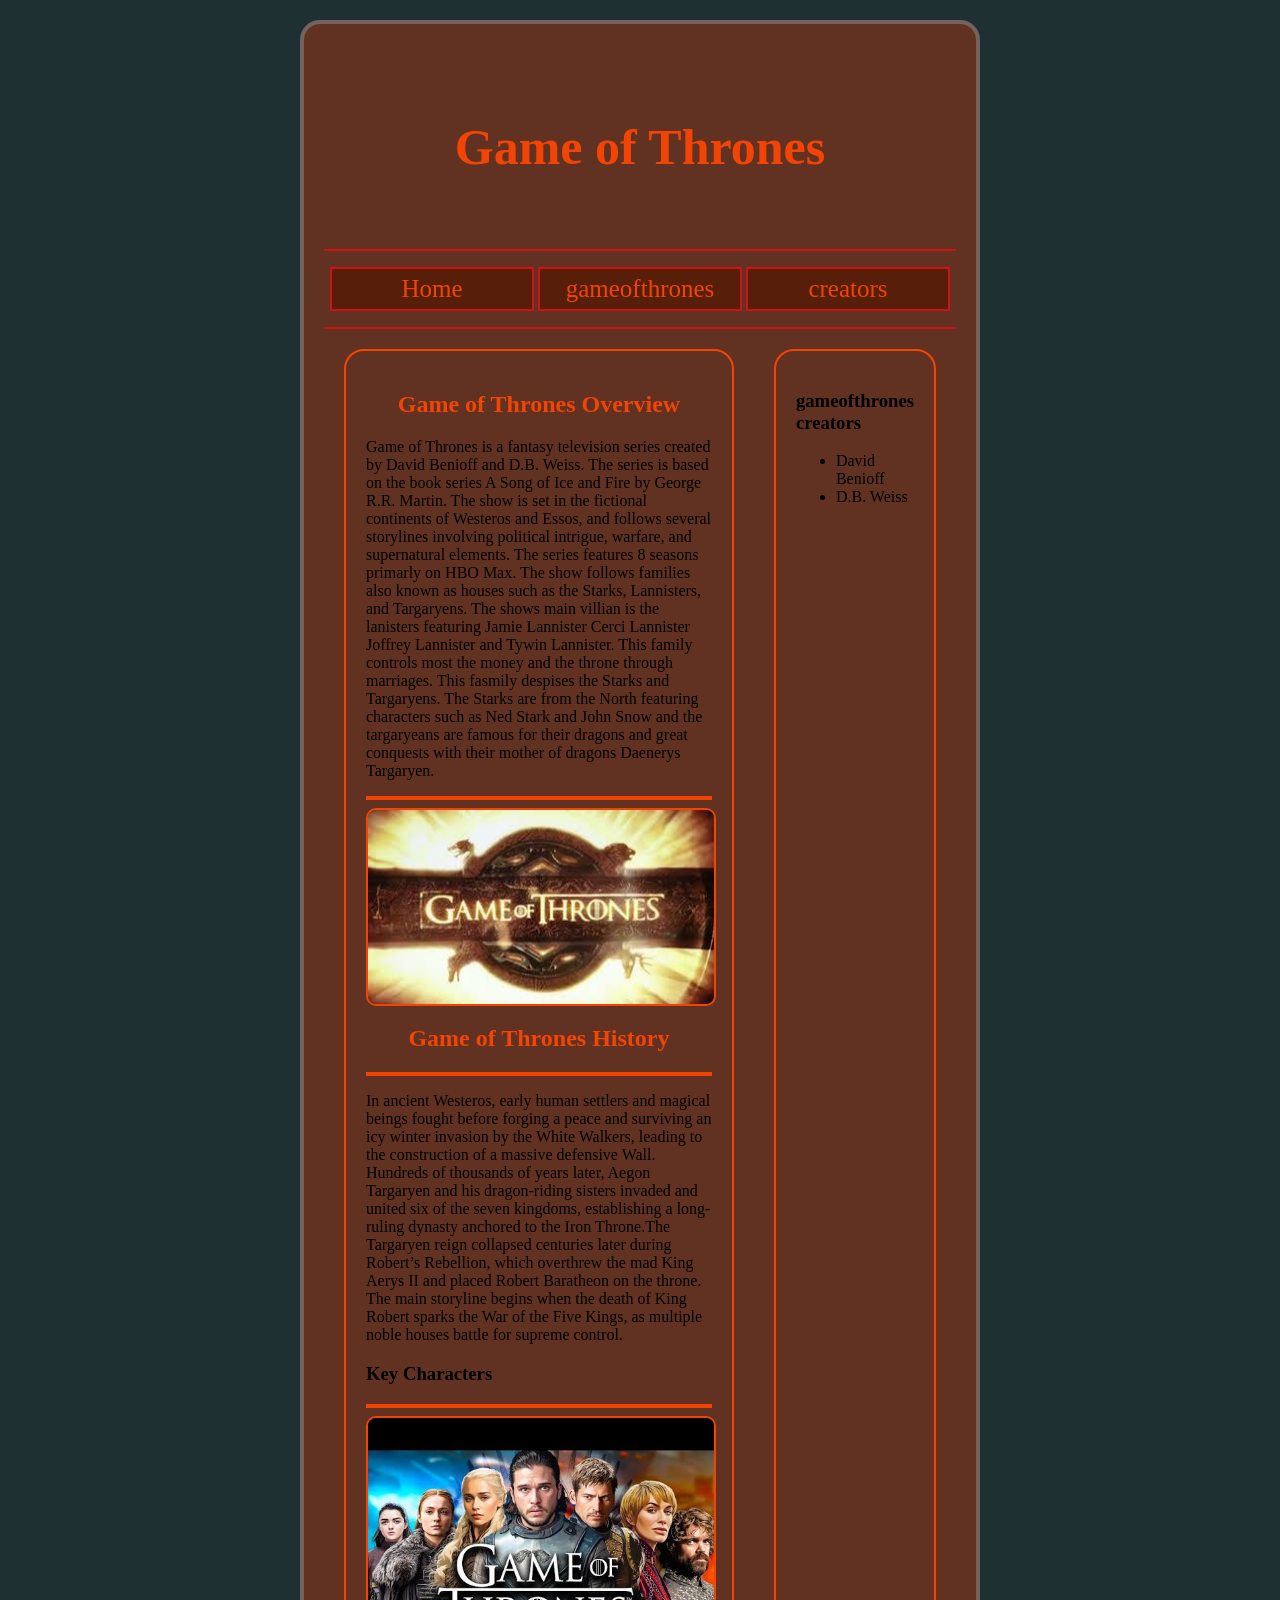
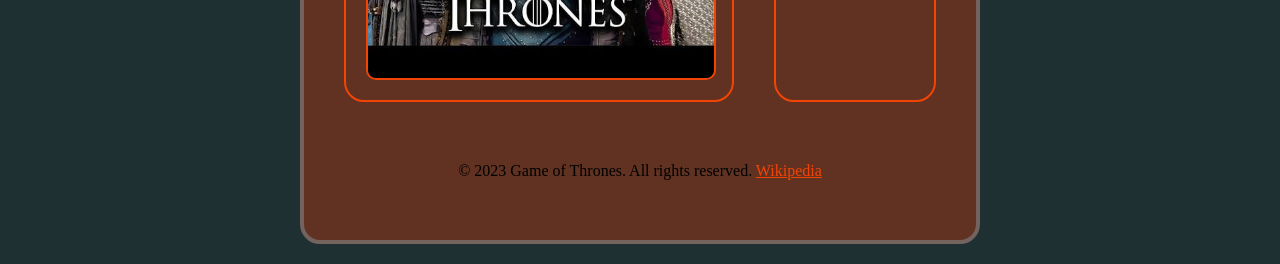
<file: adv_css/index.html>
<!DOCTYPE html>
<html lang="en">

<head>
    <meta charset="UTF-8">
    <meta name="viewport" content="width=device-width, initial-scale=1.0">
    <title>HTML5 and Intro to CSS</title>
    <link rel="stylesheet" href="css/styles.css">
</head>

<body>
    <div id="container">
        <header>
            <h1>Game of Thrones</h1>
        </header>
        <nav>
            <ul>
                <li><a href="index.html">Home</a></li>
                <li><a href="gameofthrones.html">gameofthrones</a></li>
                <li><a href="creators.html">creators</a></li>
            </ul>
        </nav>
        <main class="multi_col">
            <section>
                 <h2>Game of Thrones Overview</h2>
<p>Game of Thrones is a fantasy television series created by David Benioff and D.B. Weiss. The series is based on the book series A Song of Ice and Fire by George R.R. Martin. The show is set in the fictional continents of Westeros and Essos, and follows several storylines involving political intrigue, warfare, and supernatural elements. The series features 8 seasons primarly on HBO Max. The show follows families also known as houses such as the Starks, Lannisters, and Targaryens. The shows main villian is the lanisters featuring Jamie Lannister Cerci Lannister Joffrey Lannister and Tywin Lannister. This family controls most the money and the throne through marriages. This fasmily despises the Starks and Targaryens. The Starks are from the North featuring characters such as Ned Stark and John Snow and the targaryeans are famous for their dragons and great conquests with their mother of dragons Daenerys Targaryen.</p>
<hr>
            <img src="images/gameofthroneslogo.jpeg" alt="gameofthroneslogo">
            <h2>Game of Thrones History</h2>
            <hr>
            <p>In ancient Westeros, early human settlers and magical beings fought before forging a peace and surviving an icy winter invasion by the White Walkers, leading to the construction of a massive defensive Wall. Hundreds of thousands of years later, Aegon Targaryen and his dragon-riding sisters invaded and united six of the seven kingdoms, establishing a long-ruling dynasty anchored to the Iron Throne.The Targaryen reign collapsed centuries later during Robert’s Rebellion, which overthrew the mad King Aerys II and placed Robert Baratheon on the throne. The main storyline begins when the death of King Robert sparks the War of the Five Kings, as multiple noble houses battle for supreme control.</p>
            <h3>Key Characters</h3>
            <hr>
            <img src="images/gotcharacters.jpeg" alt="gotcharacters">
            </section>
            <aside>
                <h3>gameofthrones creators</h3>
                <ul>
                    <li>David Benioff</li>
                    <li>D.B. Weiss</li>
                </ul>
            </aside>
        </main>
        <footer>&copy; 2023 Game of Thrones. All rights reserved. <a href="https://en.wikipedia.org/wiki/Game_of_Thrones" target="_blank">Wikipedia</a>

        </footer>
    </div>
</body>
</html>
</file>
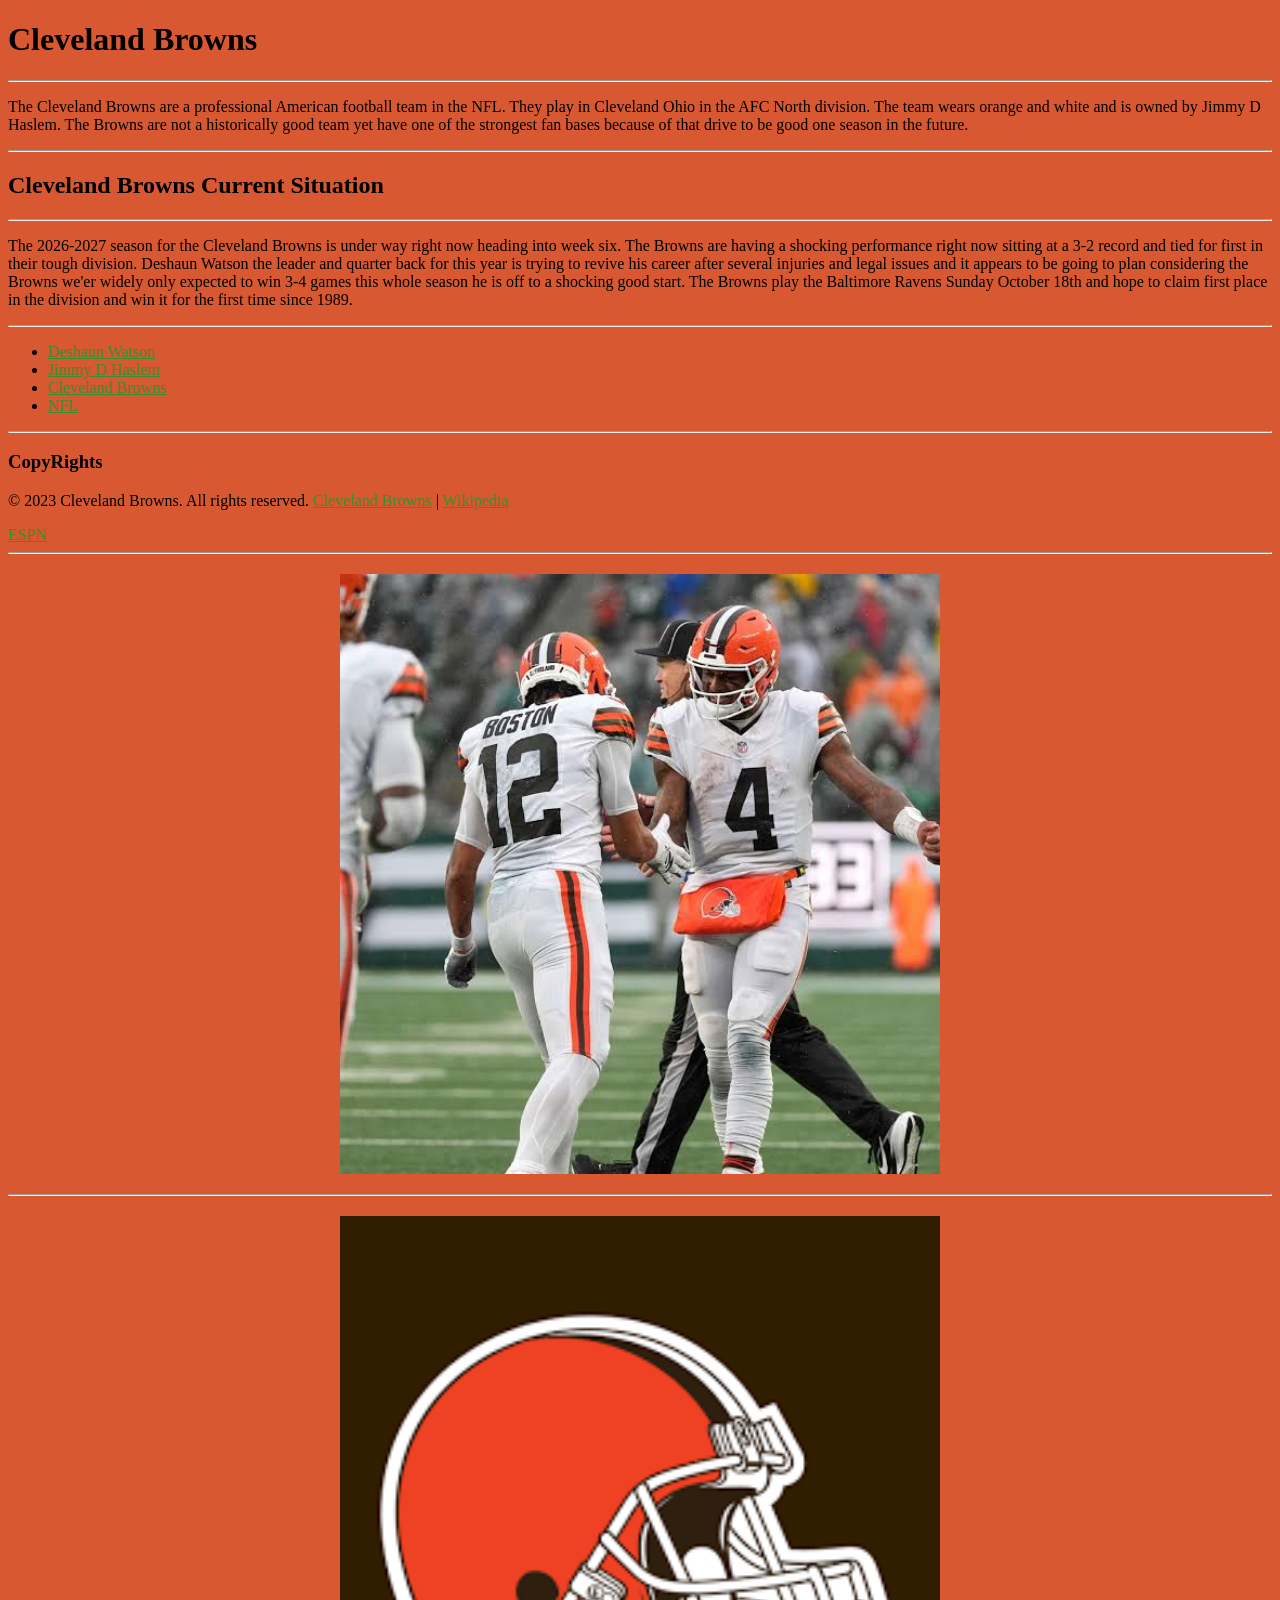
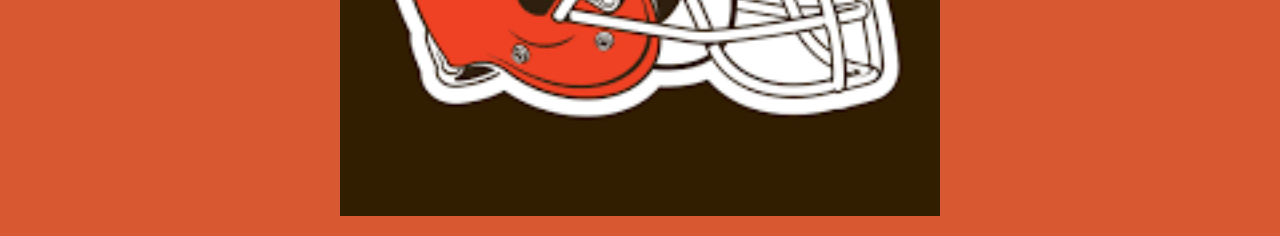
<file: intro_html/index.html>
<!DOCTYPE html>
<html>
 
<head>
     <meta charset="utf-8">
    <title>Intro to HTML</title>
    <style>
      body {
        background-color: #d75831;
      }

      a {
        color: rgb(54, 143, 46);
      }

      img { display: block;
         margin:20px auto;
         width:600px;
      }
    </style>
</head>

<body>
<h1>Cleveland Browns</h1>
<hr>
<p>The Cleveland Browns are a professional American football team in the NFL. They play in Cleveland Ohio in the AFC North division. The team wears orange and white and is owned by Jimmy D Haslem. The Browns are not a historically good team yet have one of the strongest fan bases because of that drive to be good one season in the future.    </p>
<hr>
<h2>Cleveland Browns Current Situation</h2>
<hr>
<p>The 2026-2027 season for the Cleveland Browns is under way right now heading into week six. The Browns are having a shocking performance right now sitting at a 3-2 record and tied for first in their tough division. Deshaun Watson the leader and quarter back for this year is trying to revive his career after several injuries and legal issues and it appears to be going to plan considering the Browns we'er widely only expected to win 3-4 games this whole season he is off to a shocking good start. The Browns play the Baltimore Ravens Sunday October 18th and hope to claim first place in the division and win it for the first time since 1989.</p>
<hr>

<ul>

   <li><a href="https://www.espn.com/nfl/player/_/id/3122840/deshaun-watson" target="_blank">Deshaun Watson</a></li>
   <li><a href="https://www.clevelandbrowns.com/team/front-office-roster/dee-haslam#expand" target="_blank">Jimmy D Haslem</a></li>
   <li><a href="https://www.clevelandbrowns.com" target="_blank">Cleveland Browns</a></li>
   <li><a href="https://www.nfl.com/teams/cleveland-browns/" target="_blank">NFL</a></li>
</ul>
<hr>
<h3>CopyRights</h3>
<p>© 2023 Cleveland Browns. All rights reserved. <a href="https://www.clevelandbrowns.com" target="_blank">Cleveland Browns</a> | <a href="https://en.wikipedia.org/wiki/Cleveland_Browns" target="_blank">Wikipedia</a></p> <a href="https://www.espn.com/nfl/team/_/name/cle/cleveland-browns" target="_blank">ESPN</a>
<hr>
<img src="brownswatson.jpeg" alt="Deshaun watson">
<hr>
<img src="helmetbrowns.png" alt="Cleveland helmet Logo">
</body>


</html>
</file>
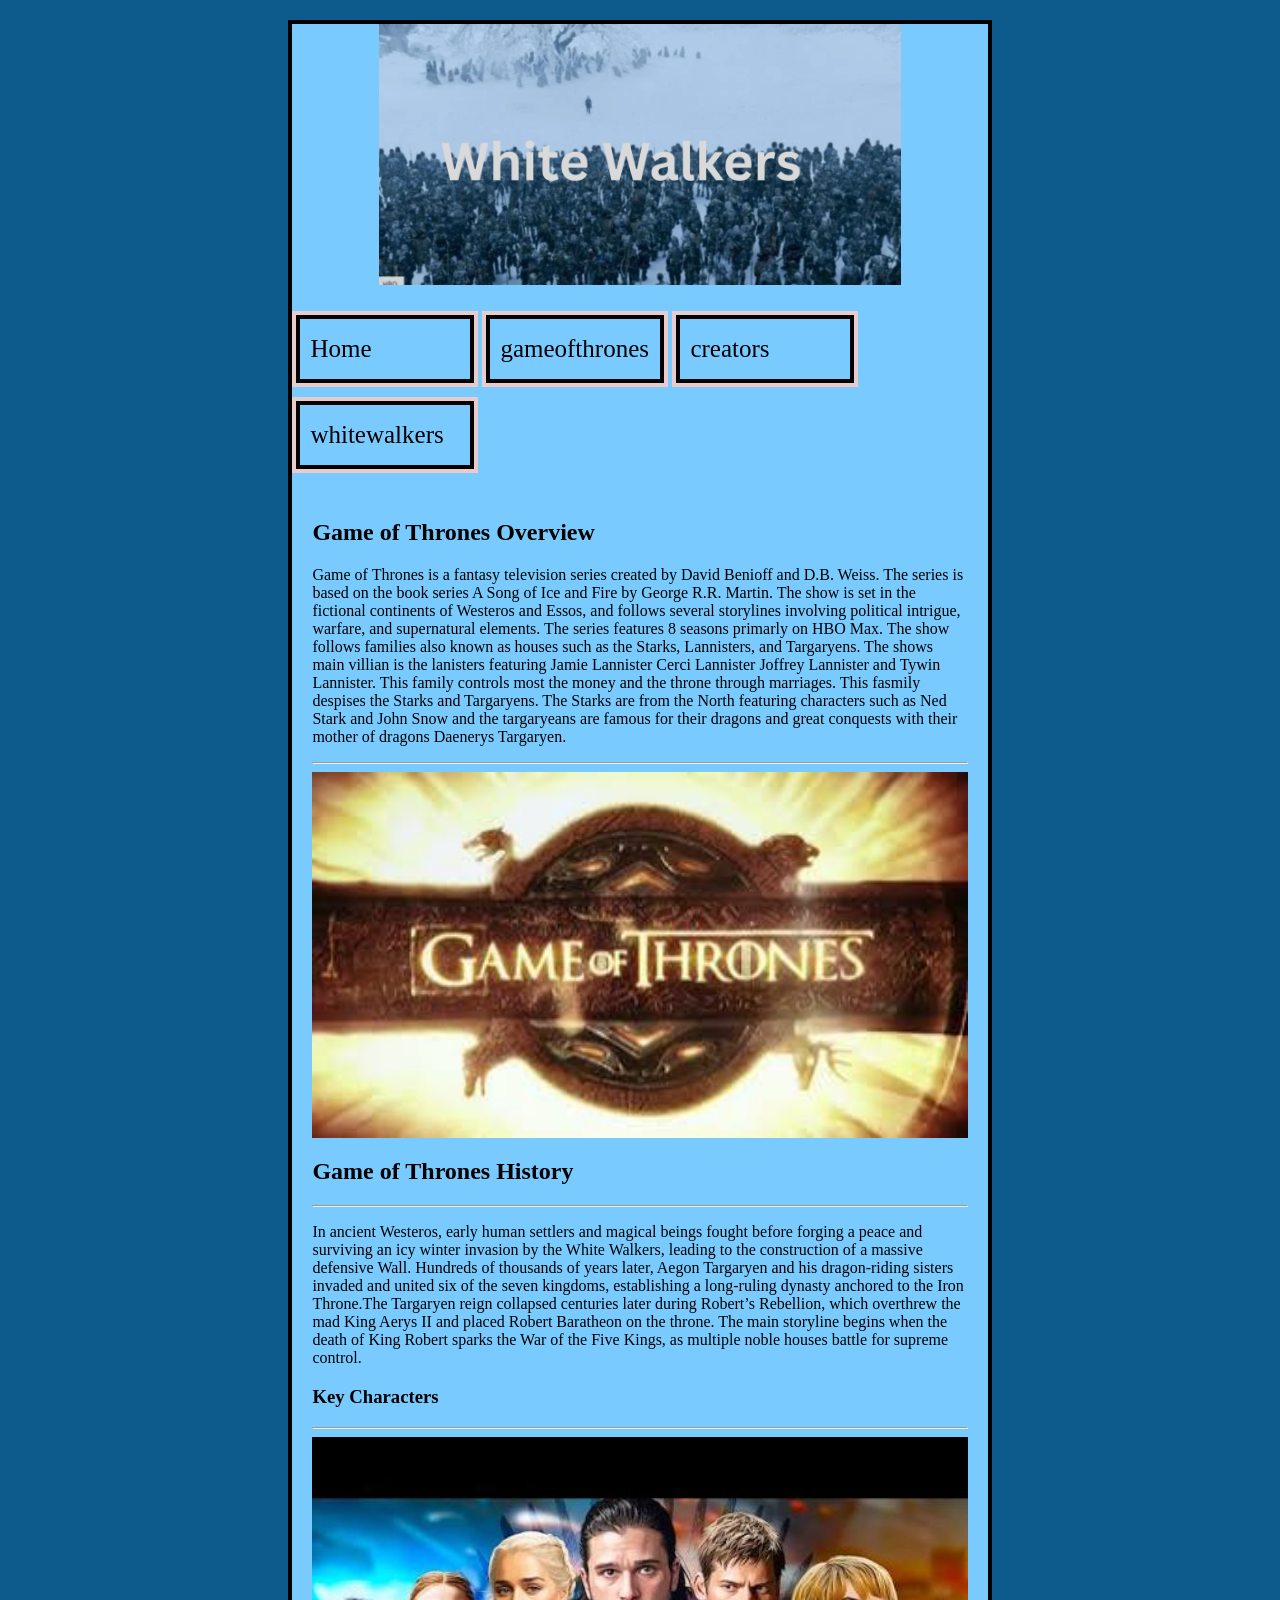
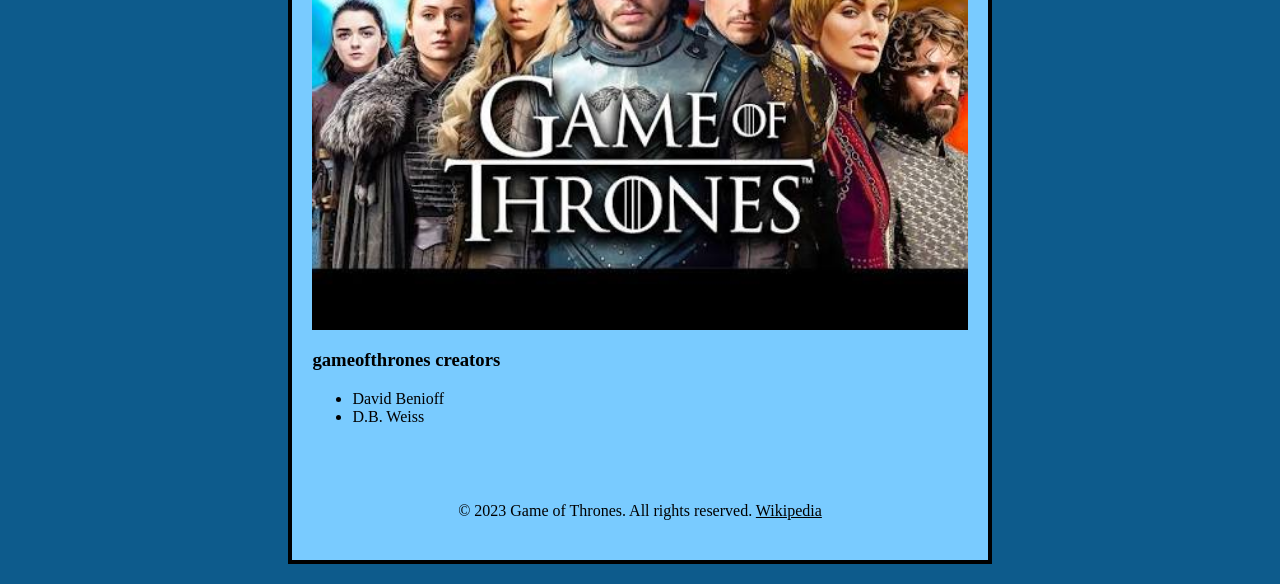
<file: responsive/index.html>
<!DOCTYPE html>
<html lang="en">

<head>
    <meta charset="UTF-8">
    <meta name="viewport" content="width=device-width, initial-scale=1.0">
    <title>HTML5 and Intro to CSS</title>
    <link rel="stylesheet" href="css/styles.css">
</head>

<body>
    <div id="container">
        <header>
             <img src="images/Your paragraph text.jpg" alt="Your paragraph text">
        </header>
        <nav>
            <ul>
                <li><a href="index.html">Home</a></li>
                <li><a href="gameofthrones.html">gameofthrones</a></li>
                <li><a href="creators.html">creators</a></li>
                <li><a href="whitewalkers.html">whitewalkers</a></li>
            </ul>
        </nav>
        <main class="multi_col">
            <section>
                 <h2>Game of Thrones Overview</h2>
<p>Game of Thrones is a fantasy television series created by David Benioff and D.B. Weiss. The series is based on the book series A Song of Ice and Fire by George R.R. Martin. The show is set in the fictional continents of Westeros and Essos, and follows several storylines involving political intrigue, warfare, and supernatural elements. The series features 8 seasons primarly on HBO Max. The show follows families also known as houses such as the Starks, Lannisters, and Targaryens. The shows main villian is the lanisters featuring Jamie Lannister Cerci Lannister Joffrey Lannister and Tywin Lannister. This family controls most the money and the throne through marriages. This fasmily despises the Starks and Targaryens. The Starks are from the North featuring characters such as Ned Stark and John Snow and the targaryeans are famous for their dragons and great conquests with their mother of dragons Daenerys Targaryen.</p>
<hr>
            <img src="images/gameofthroneslogo.jpeg" alt="gameofthroneslogo">
            <h2>Game of Thrones History</h2>
            <hr>
            <p>In ancient Westeros, early human settlers and magical beings fought before forging a peace and surviving an icy winter invasion by the White Walkers, leading to the construction of a massive defensive Wall. Hundreds of thousands of years later, Aegon Targaryen and his dragon-riding sisters invaded and united six of the seven kingdoms, establishing a long-ruling dynasty anchored to the Iron Throne.The Targaryen reign collapsed centuries later during Robert’s Rebellion, which overthrew the mad King Aerys II and placed Robert Baratheon on the throne. The main storyline begins when the death of King Robert sparks the War of the Five Kings, as multiple noble houses battle for supreme control.</p>
            <h3>Key Characters</h3>
            <hr>
            <img src="images/gotcharacters.jpeg" alt="gotcharacters">
            </section>
            <aside>
                <h3>gameofthrones creators</h3>
                <ul>
                    <li>David Benioff</li>
                    <li>D.B. Weiss</li>
                </ul>
            </aside>
        </main>
        <footer>&copy; 2023 Game of Thrones. All rights reserved. <a href="https://en.wikipedia.org/wiki/Game_of_Thrones" target="_blank">Wikipedia</a>

        </footer>
    </div>
</body>
</html>
</file>
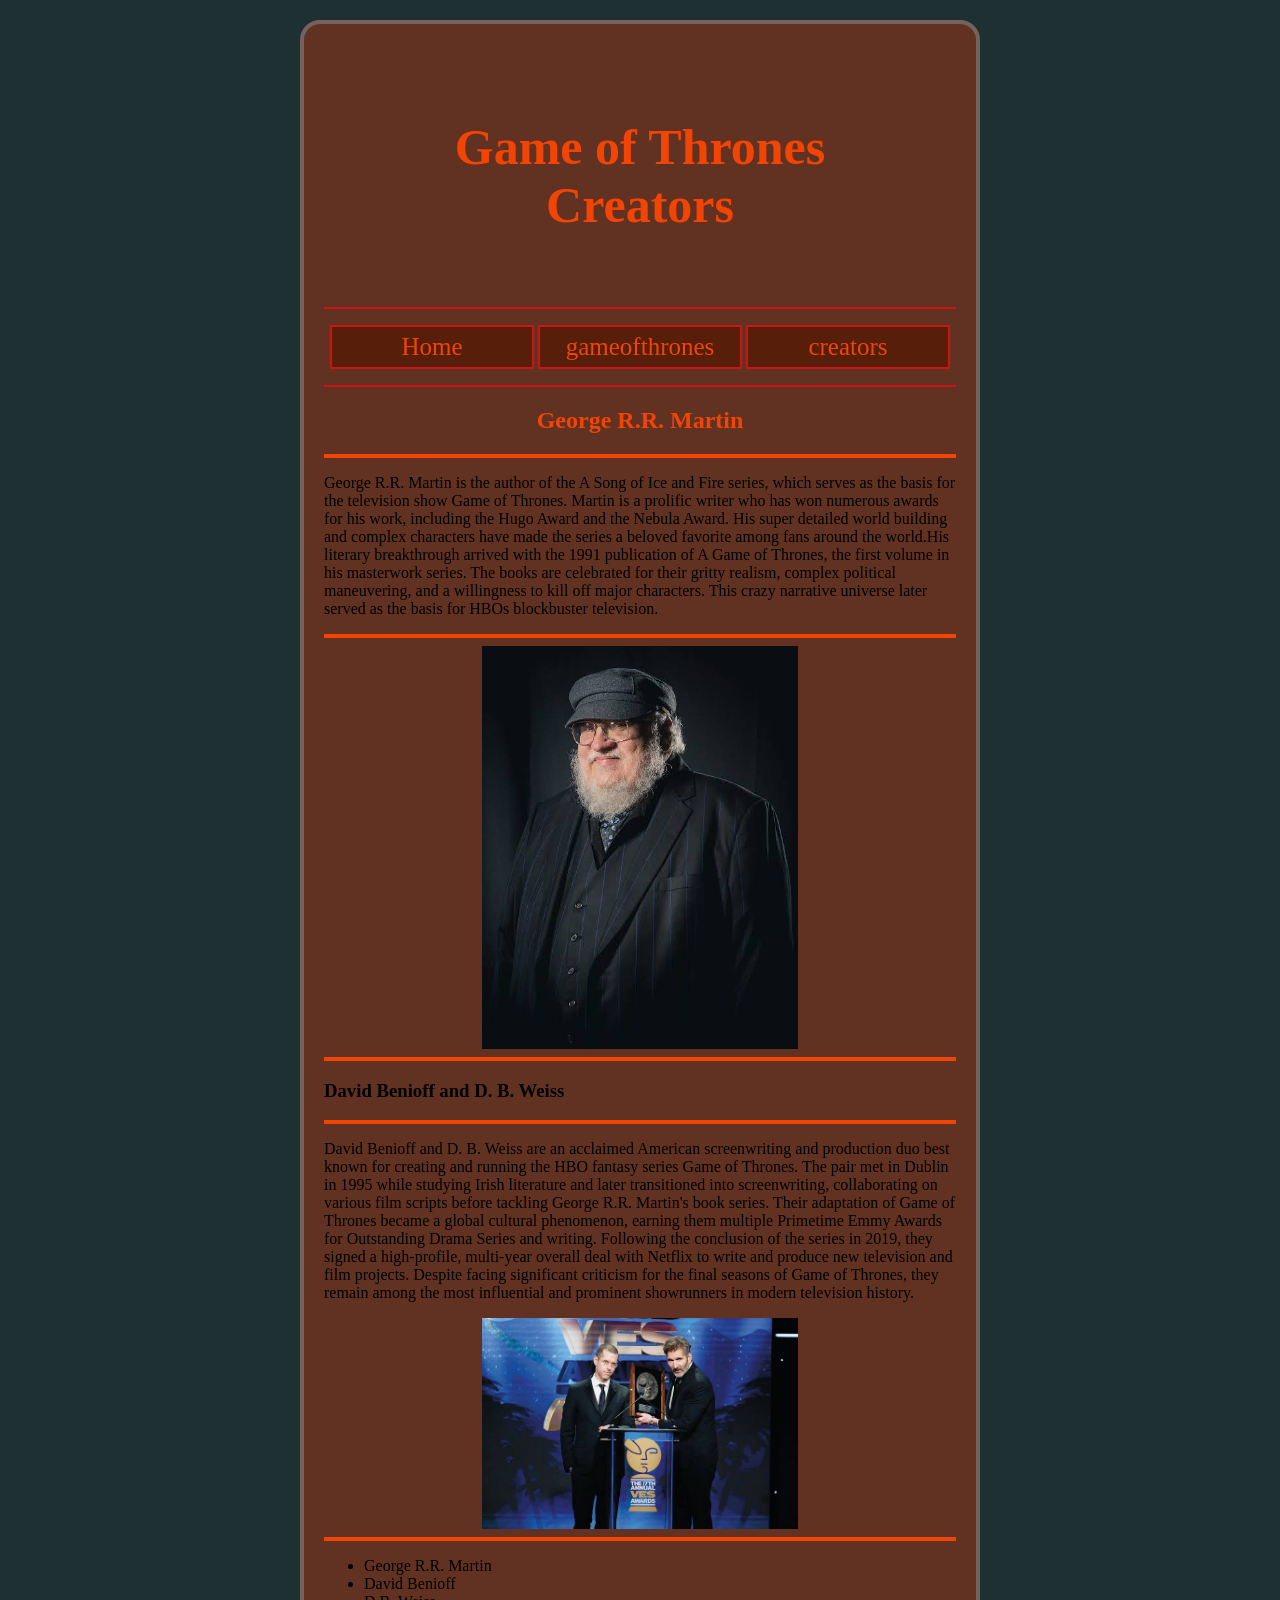
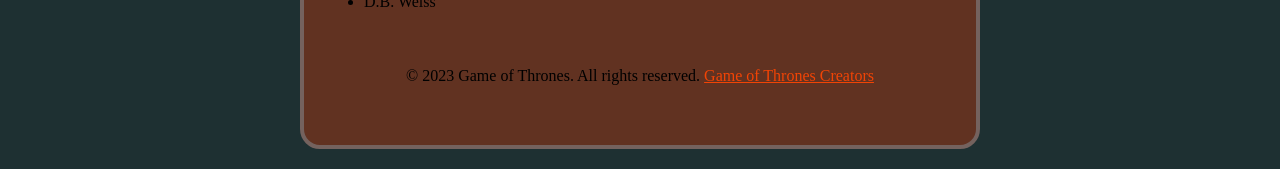
<file: adv_css/creators.html>
<!DOCTYPE html>
<html lang="en">

<head>
    <meta charset="UTF-8">
    <meta name="viewport" content="width=device-width, initial-scale=1.0">
    <title>HTML5 and Intro to CSS</title>
    <link rel="stylesheet" href="css/styles.css">
</head>

<body>
    <div id="container">
        <header>
            <h1>Game of Thrones Creators</h1>
        </header>
        <nav>
            <ul>
                <li><a href="index.html">Home</a></li>
                <li><a href="gameofthrones.html">gameofthrones</a></li>
                <li><a href="creators.html">creators</a></li>
            </ul>
        </nav>
        <main>
            <h2> George R.R. Martin</h2>
            <hr>
            <p>George R.R. Martin is the author of the A Song of Ice and Fire series, which serves as the basis for the television show Game of Thrones. Martin is a prolific writer who has won numerous awards for his work, including the Hugo Award and the Nebula Award. His super detailed world building and complex characters have made the series a beloved favorite among fans around the world.His literary breakthrough arrived with the 1991 publication of A Game of Thrones, the first volume in his masterwork series. The books are celebrated for their gritty realism, complex political maneuvering, and a willingness to kill off major characters. This crazy narrative universe later served as the basis for HBOs blockbuster television.</p>
            <hr>
            <img src="images/georgerr.jpeg" alt="georgerr">
                <hr>
                        <h3>David Benioff and D. B. Weiss</h3>
                        <hr>
                        <p>David Benioff and D. B. Weiss are an acclaimed American screenwriting and production duo best known for creating and running the HBO fantasy series Game of Thrones. The pair met in Dublin in 1995 while studying Irish literature and later transitioned into screenwriting, collaborating on various film scripts before tackling George R.R. Martin's book series. Their adaptation of Game of Thrones became a global cultural phenomenon, earning them multiple Primetime Emmy Awards for Outstanding Drama Series and writing. Following the conclusion of the series in 2019, they signed a high-profile, multi-year overall deal with Netflix to write and produce new television and film projects. Despite facing significant criticism for the final seasons of Game of Thrones, they remain among the most influential and prominent showrunners in modern television history.</p>
                        <img src="images/benioffandweiss.jpeg" alt="benioffandweiss">
                        <hr>
<ul>
                <li>George R.R. Martin</li>
                <li>David Benioff</li>
                <li>D.B. Weiss</li>
                </ul>


                    </main> 
        <footer>&copy; 2023 Game of Thrones. All rights reserved. <a href="https://www.biography.com/authors-writers/george-rr-martin" target="_blank">Game of Thrones Creators</a></footer>
    </div>

</body>
</html>
</file>
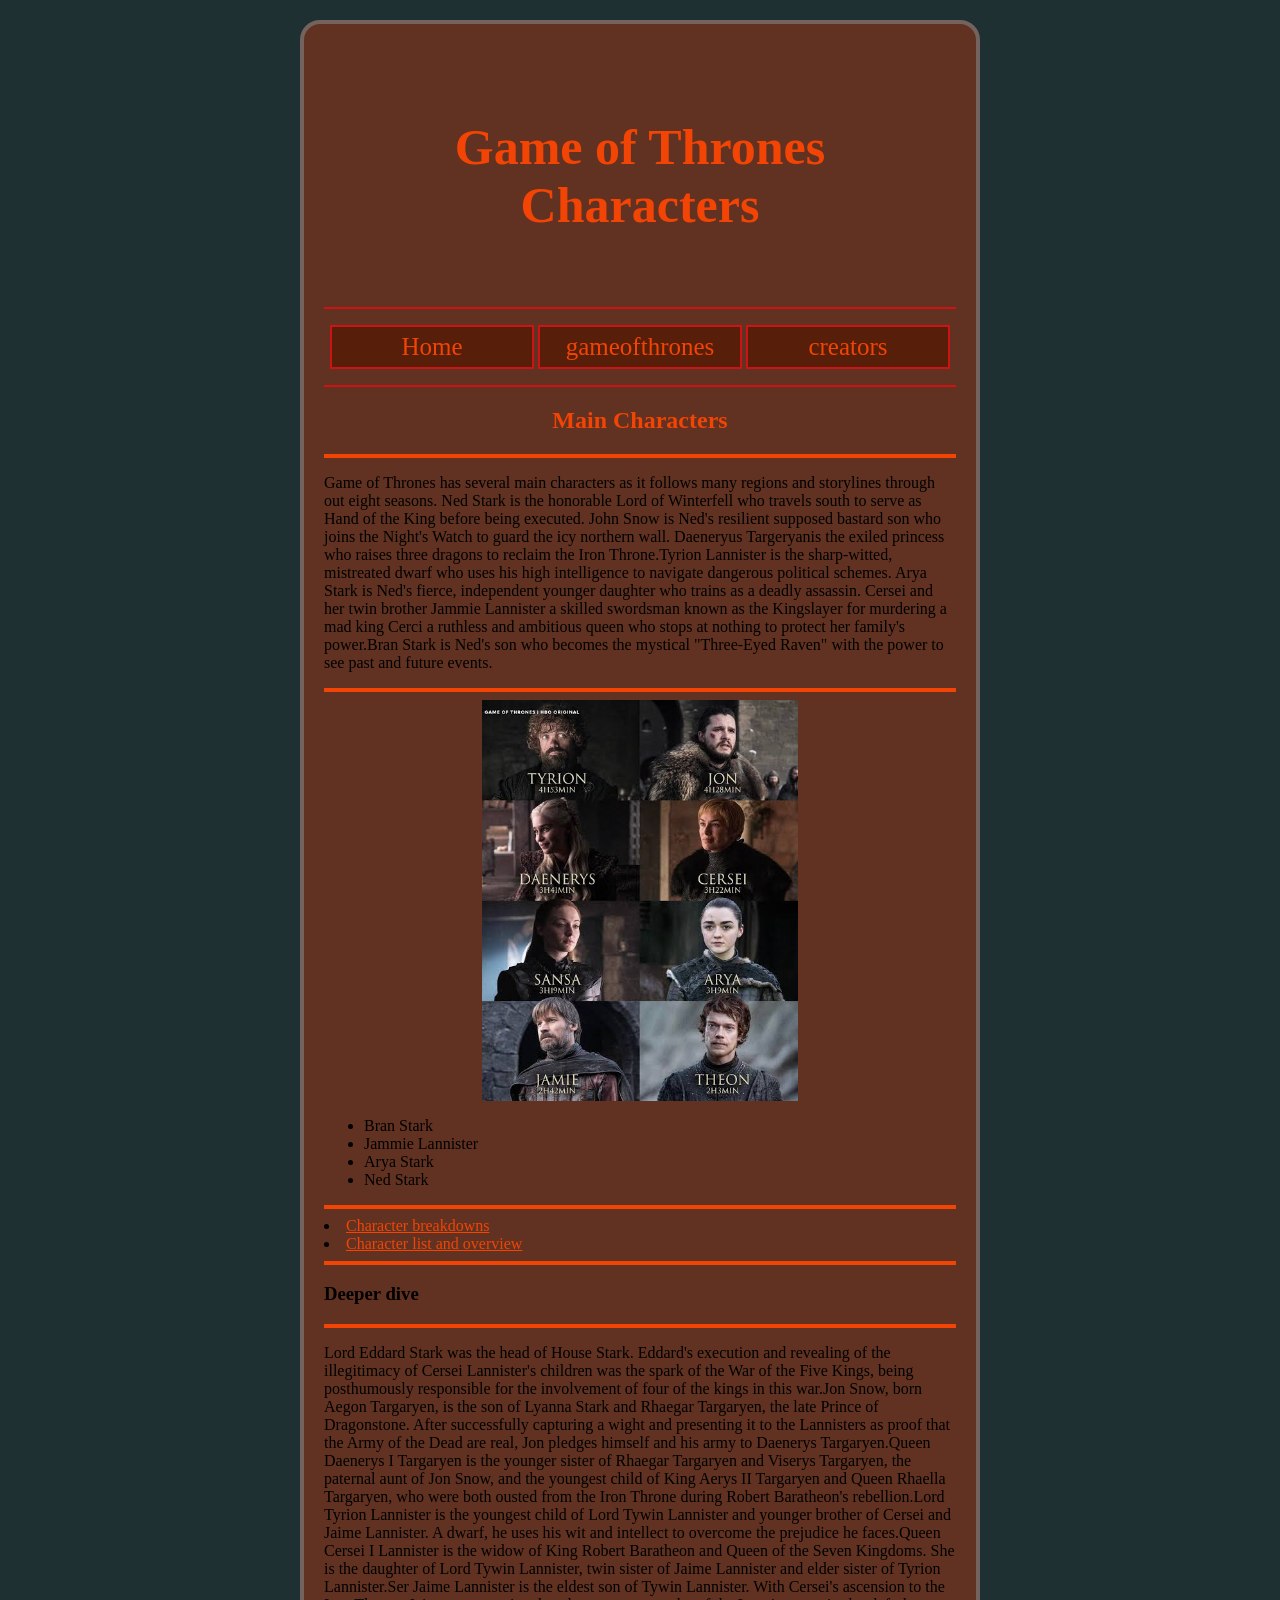
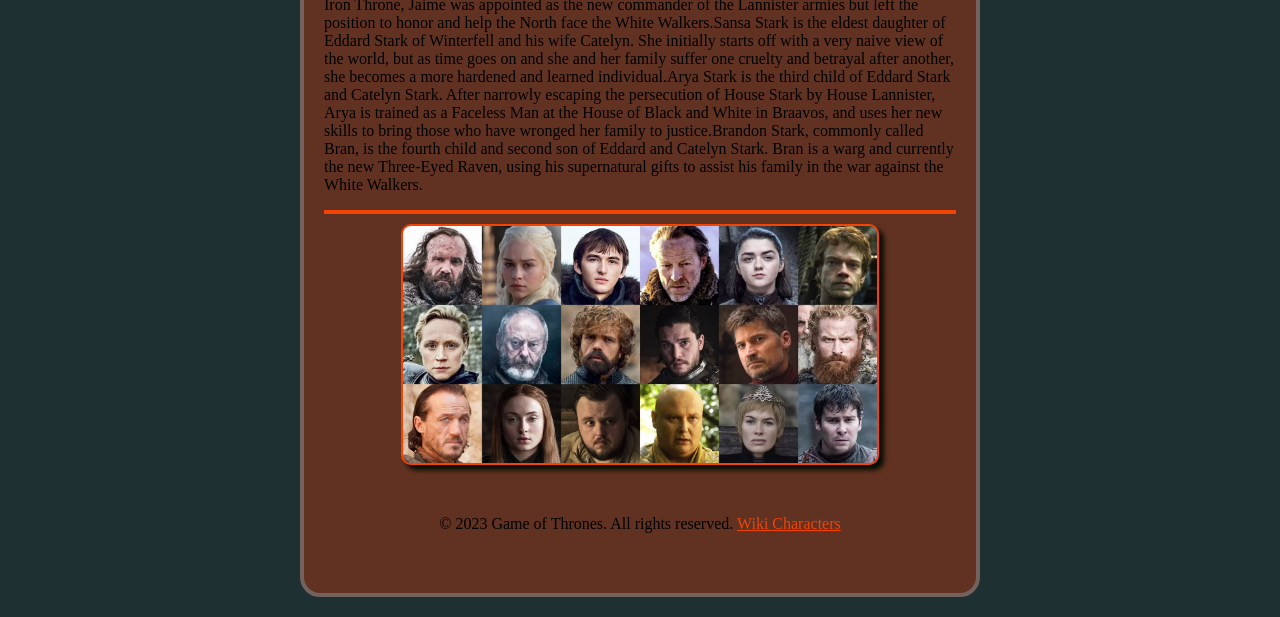
<file: adv_css/gameofthrones.html>
<!DOCTYPE html>
<html lang="en">

<head>
    <meta charset="UTF-8">
    <meta name="viewport" content="width=device-width, initial-scale=1.0">
    <title>HTML5 and Intro to CSS</title>
    <link rel="stylesheet" href="css/styles.css">
</head>

<body>
    <div id="container">
        <header>
            <h1>Game of Thrones Characters</h1>
        </header>
        <nav>
            <ul>
                <li><a href="index.html">Home</a></li>
                <li><a href="gameofthrones.html">gameofthrones</a></li>
                <li><a href="creators.html">creators</a></li>
            </ul>
        </nav>
        <main>
            <h2>Main Characters</h2>
            <hr>
            <p>Game of Thrones has several main characters as it follows many regions and storylines through out eight seasons. Ned Stark is the honorable Lord of Winterfell who travels south to serve as Hand of the King before being executed. John Snow is Ned's resilient supposed bastard son who joins the Night's Watch to guard the icy northern wall. Daeneryus Targeryanis the exiled princess who raises three dragons to reclaim the Iron Throne.Tyrion Lannister  is the sharp-witted, mistreated dwarf who uses his high intelligence to navigate dangerous political schemes. Arya Stark  is Ned's fierce, independent younger daughter who trains as a deadly assassin. Cersei and her twin brother Jammie Lannister a skilled swordsman known as the Kingslayer for murdering a mad king Cerci a ruthless and ambitious queen who stops at nothing to protect her family's power.Bran Stark is Ned's son who becomes the mystical "Three-Eyed Raven" with the power to see past and future events. </p>
            <hr>
            <img src="images/charactersofgot.jpeg" alt="charactersofgot">
            <ul>
                <li>Bran Stark</li>
                <li>Jammie Lannister</li>
                <li>Arya Stark</li>
                <li>Ned Stark</li>
                </ul>
                <hr>
                <li><a href="https://www.ign.com/wikis/game-of-thrones/Characters" target="_blank"> Character breakdowns</a>
                    <li><a href="https://www.tvmaze.com/shows/82/game-of-thrones/characters" taret="_blank">Character list and overview</a>
                        <hr>
                        <h3>Deeper dive</h3>
                        <hr>
                        <p>Lord Eddard Stark was the head of House Stark. Eddard's execution and revealing of the illegitimacy of Cersei Lannister's children was the spark of the War of the Five Kings, being posthumously responsible for the involvement of four of the kings in this war.Jon Snow, born Aegon Targaryen, is the son of Lyanna Stark and Rhaegar Targaryen, the late Prince of Dragonstone. After successfully capturing a wight and presenting it to the Lannisters as proof that the Army of the Dead are real, Jon pledges himself and his army to Daenerys Targaryen.Queen Daenerys I Targaryen is the younger sister of Rhaegar Targaryen and Viserys Targaryen, the paternal aunt of Jon Snow, and the youngest child of King Aerys II Targaryen and Queen Rhaella Targaryen, who were both ousted from the Iron Throne during Robert Baratheon's rebellion.Lord Tyrion Lannister is the youngest child of Lord Tywin Lannister and younger brother of Cersei and Jaime Lannister. A dwarf, he uses his wit and intellect to overcome the prejudice he faces.Queen Cersei I Lannister is the widow of King Robert Baratheon and Queen of the Seven Kingdoms. She is the daughter of Lord Tywin Lannister, twin sister of Jaime Lannister and elder sister of Tyrion Lannister.Ser Jaime Lannister is the eldest son of Tywin Lannister. With Cersei's ascension to the Iron Throne, Jaime was appointed as the new commander of the Lannister armies but left the position to honor and help the North face the White Walkers.Sansa Stark is the eldest daughter of Eddard Stark of Winterfell and his wife Catelyn. She initially starts off with a very naive view of the world, but as time goes on and she and her family suffer one cruelty and betrayal after another, she becomes a more hardened and learned individual.Arya Stark is the third child of Eddard Stark and Catelyn Stark. After narrowly escaping the persecution of House Stark by House Lannister, Arya is trained as a Faceless Man at the House of Black and White in Braavos, and uses her new skills to bring those who have wronged her family to justice.Brandon Stark, commonly called Bran, is the fourth child and second son of Eddard and Catelyn Stark. Bran is a warg and currently the new Three-Eyed Raven, using his supernatural gifts to assist his family in the war against the White Walkers.</p>
                        <hr>
                        <img class="img_style" src="images/gotcharacterlist.avif"
                               
                    </main> 
        <footer>&copy; 2023 Game of Thrones. All rights reserved. <a href="https://en.wikipedia.org/wiki/List_of_Game_of_Thrones_characters#Main_characters" target="_blank">Wiki Characters</a></footer>
    </div>

</body>
</html>
</file>
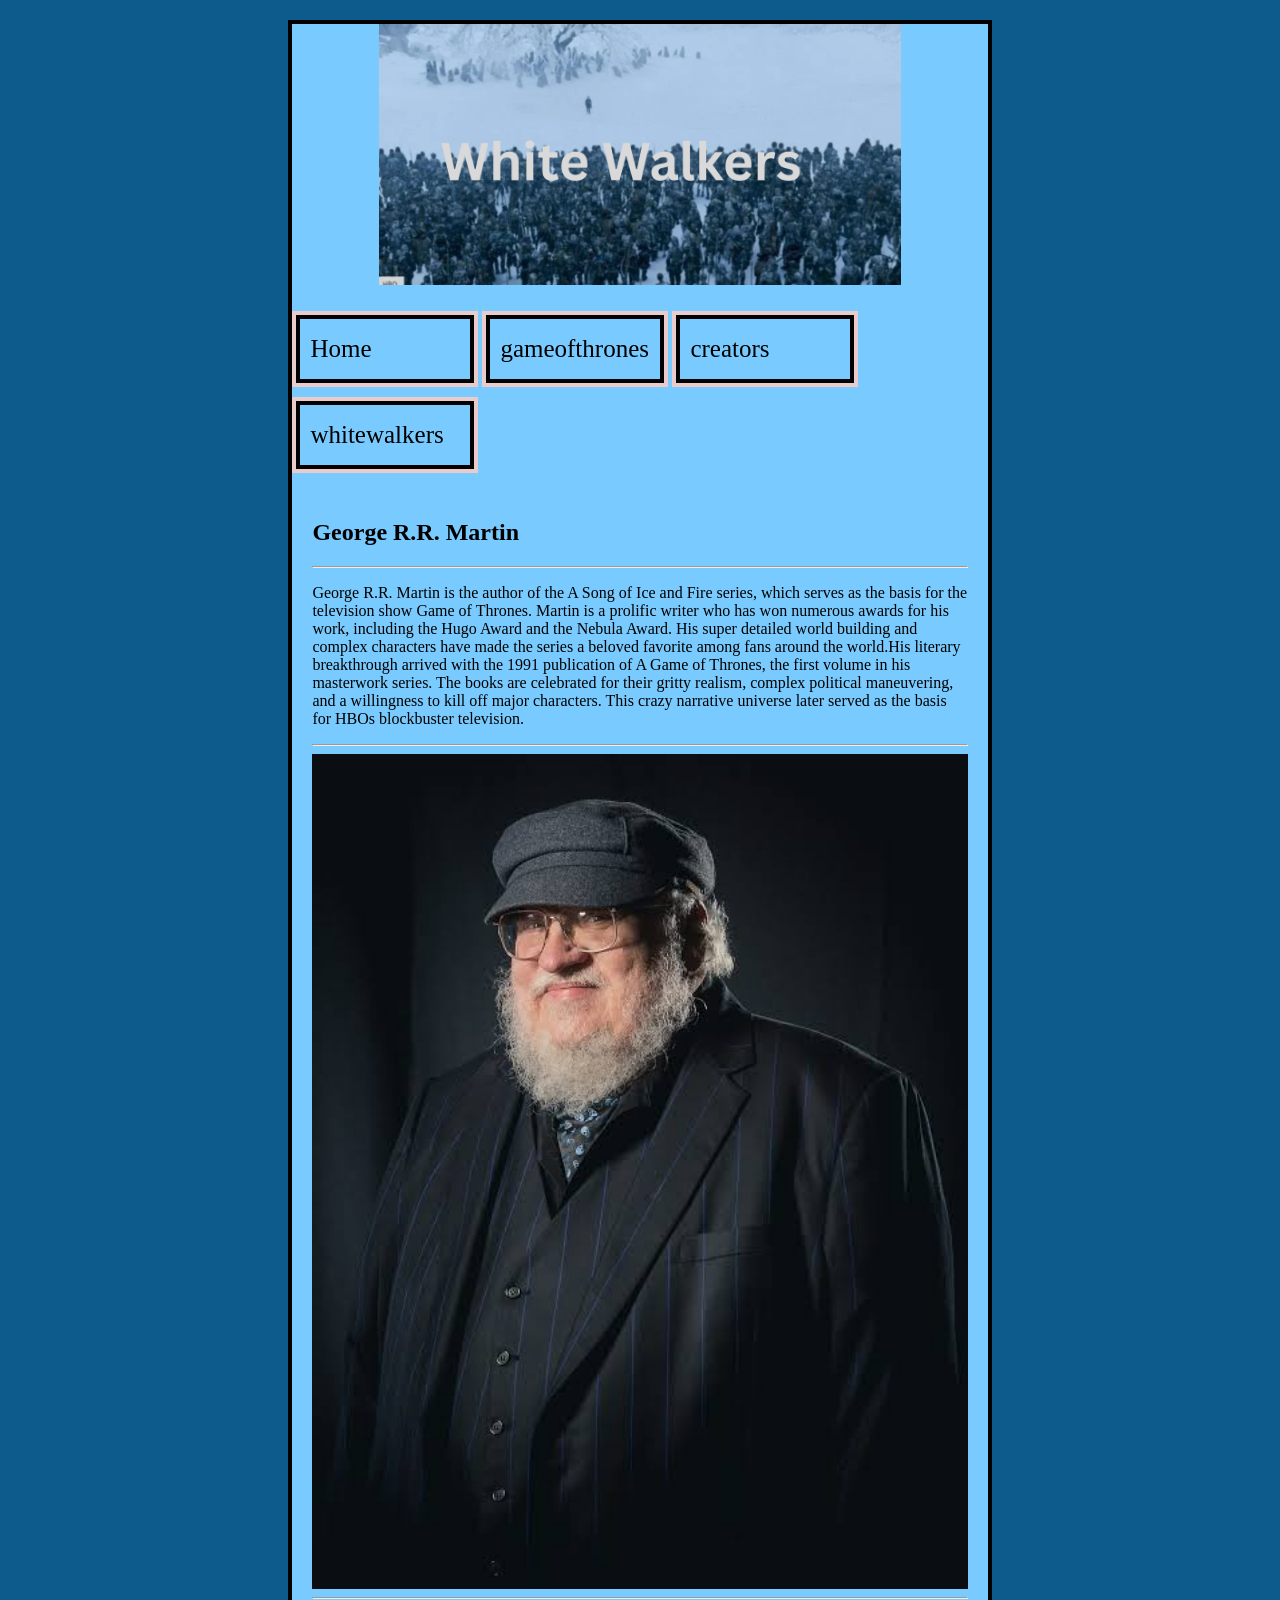
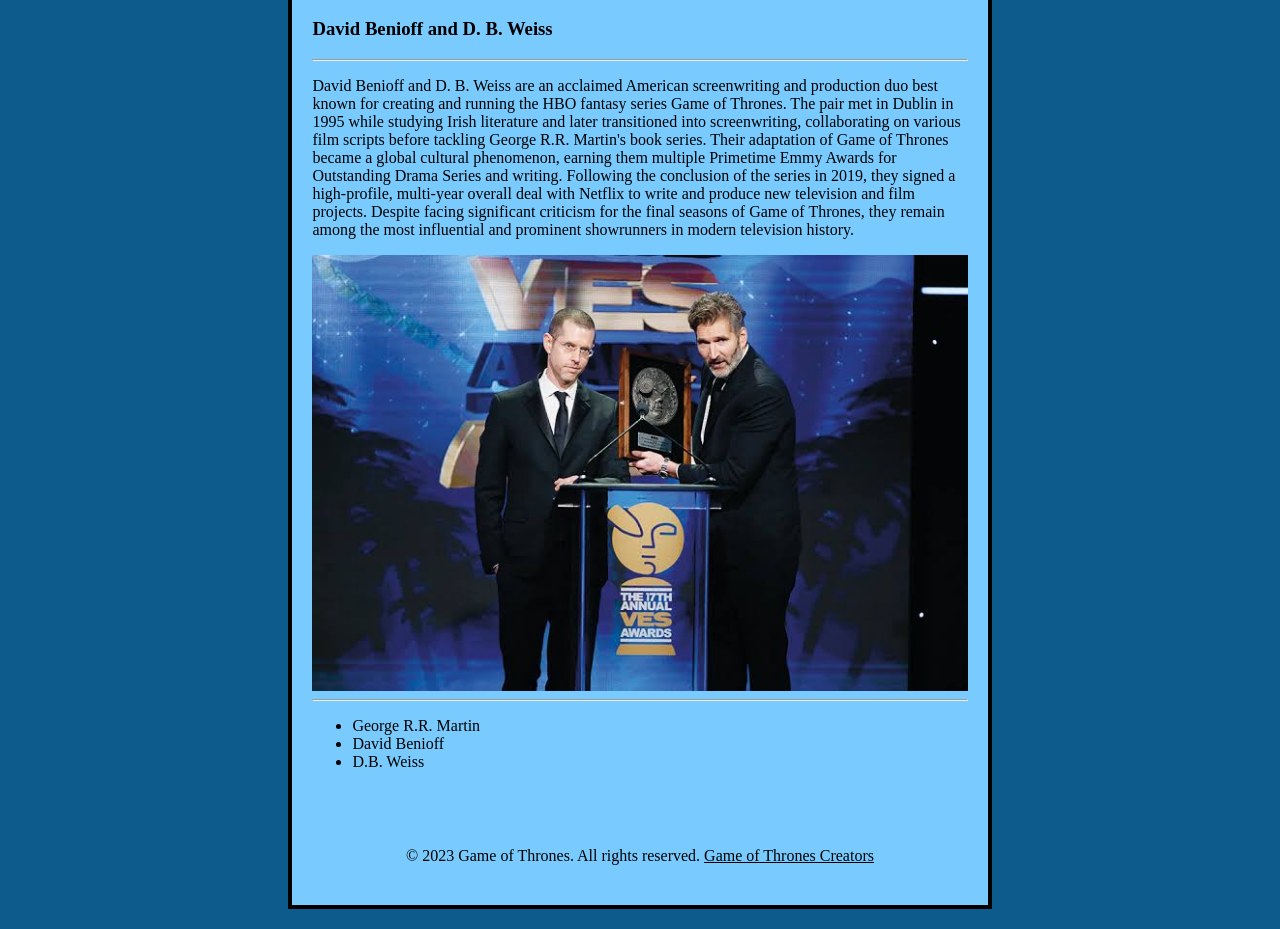
<file: responsive/creators.html>
<!DOCTYPE html>
<html lang="en">

<head>
    <meta charset="UTF-8">
    <meta name="viewport" content="width=device-width, initial-scale=1.0">
    <title>HTML5 and Intro to CSS</title>
    <link rel="stylesheet" href="css/styles.css">
</head>

<body>
    <div id="container">
        <header>
             <img src="images/Your paragraph text.jpg" alt="Your paragraph text">
        </header>
        <nav>
            <ul>
                <li><a href="index.html">Home</a></li>
                <li><a href="gameofthrones.html">gameofthrones</a></li>
                <li><a href="creators.html">creators</a></li>
                <li><a href="whitewalkers.html">whitewalkers</a></li>
            </ul>
        </nav>
        <main>
            <h2> George R.R. Martin</h2>
            <hr>
            <p>George R.R. Martin is the author of the A Song of Ice and Fire series, which serves as the basis for the television show Game of Thrones. Martin is a prolific writer who has won numerous awards for his work, including the Hugo Award and the Nebula Award. His super detailed world building and complex characters have made the series a beloved favorite among fans around the world.His literary breakthrough arrived with the 1991 publication of A Game of Thrones, the first volume in his masterwork series. The books are celebrated for their gritty realism, complex political maneuvering, and a willingness to kill off major characters. This crazy narrative universe later served as the basis for HBOs blockbuster television.</p>
            <hr>
            <img src="images/georgerr.jpeg" alt="georgerr">
                <hr>
                        <h3>David Benioff and D. B. Weiss</h3>
                        <hr>
                        <p>David Benioff and D. B. Weiss are an acclaimed American screenwriting and production duo best known for creating and running the HBO fantasy series Game of Thrones. The pair met in Dublin in 1995 while studying Irish literature and later transitioned into screenwriting, collaborating on various film scripts before tackling George R.R. Martin's book series. Their adaptation of Game of Thrones became a global cultural phenomenon, earning them multiple Primetime Emmy Awards for Outstanding Drama Series and writing. Following the conclusion of the series in 2019, they signed a high-profile, multi-year overall deal with Netflix to write and produce new television and film projects. Despite facing significant criticism for the final seasons of Game of Thrones, they remain among the most influential and prominent showrunners in modern television history.</p>
                        <img src="images/benioffandweiss.jpeg" alt="benioffandweiss">
                        <hr>
<ul>
                <li>George R.R. Martin</li>
                <li>David Benioff</li>
                <li>D.B. Weiss</li>
                </ul>


                    </main> 
        <footer>&copy; 2023 Game of Thrones. All rights reserved. <a href="https://www.biography.com/authors-writers/george-rr-martin" target="_blank">Game of Thrones Creators</a></footer>
    </div>

</body>
</html>
</file>
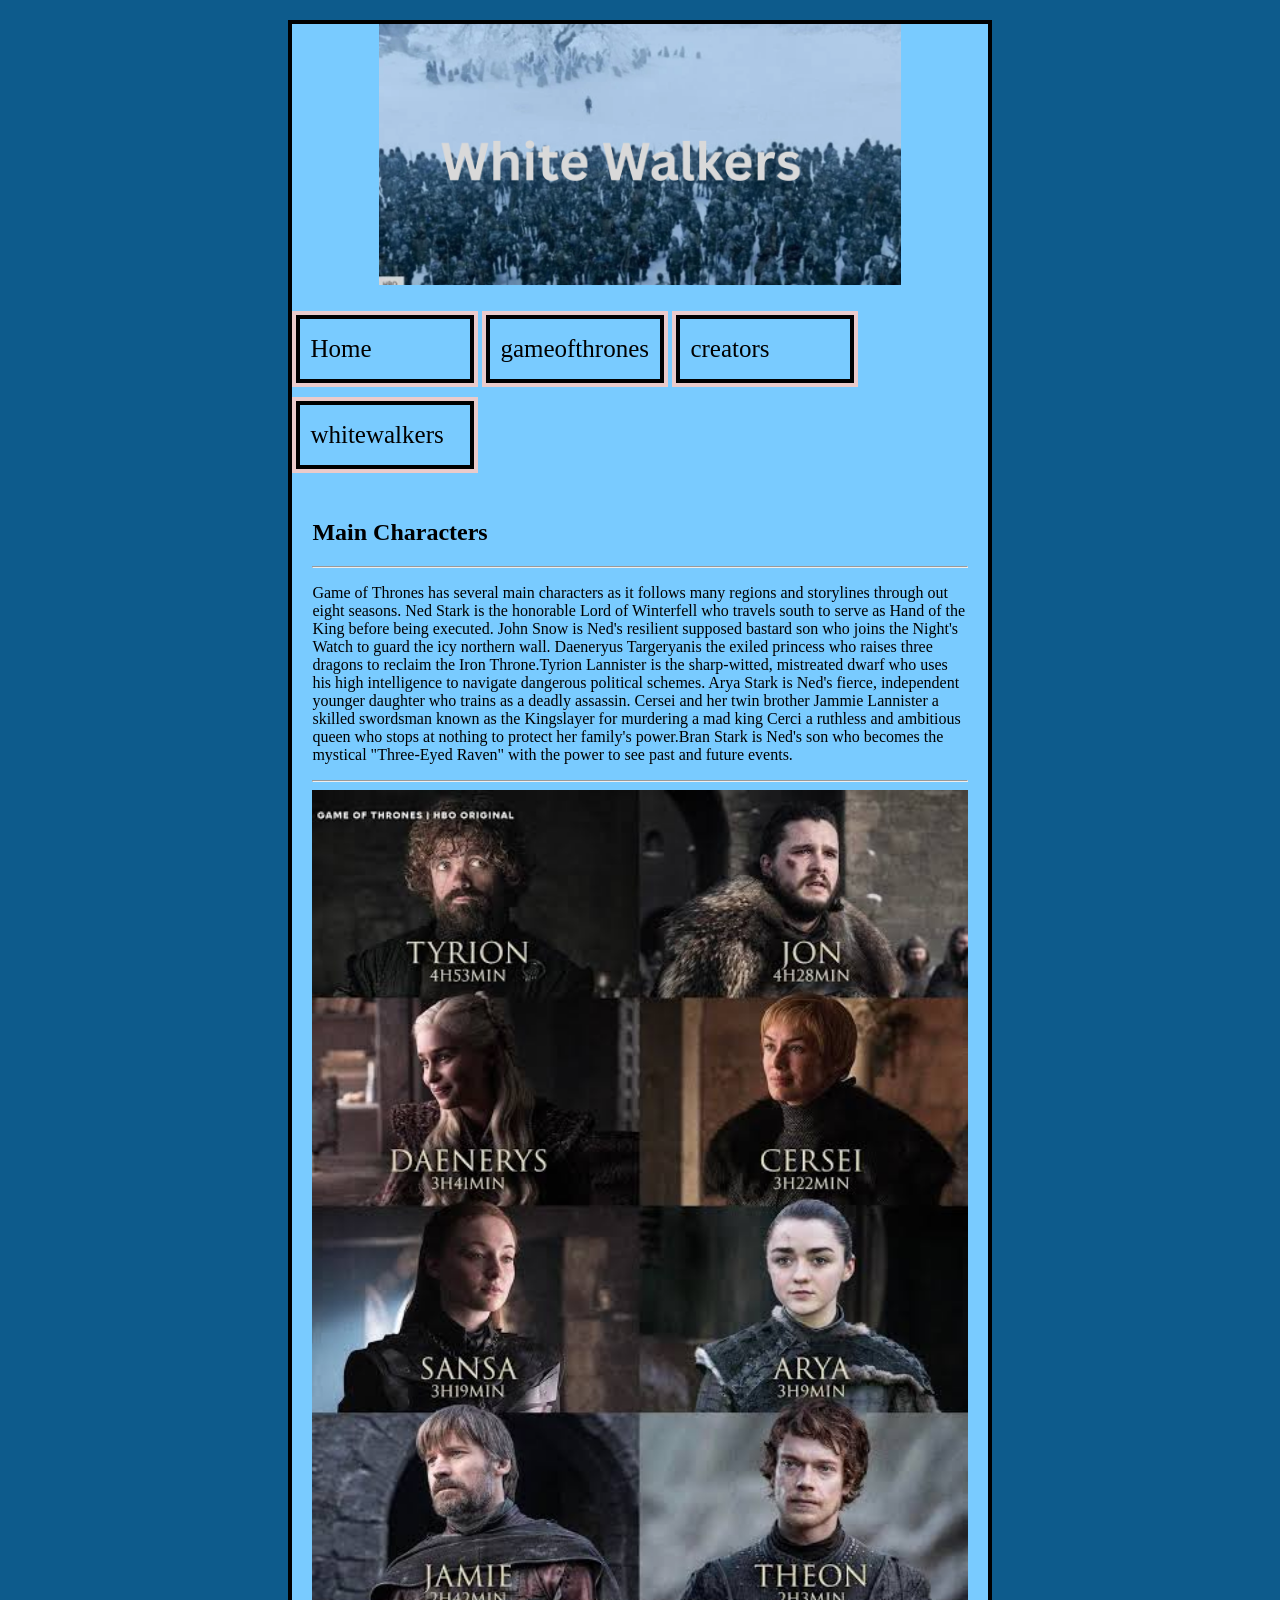
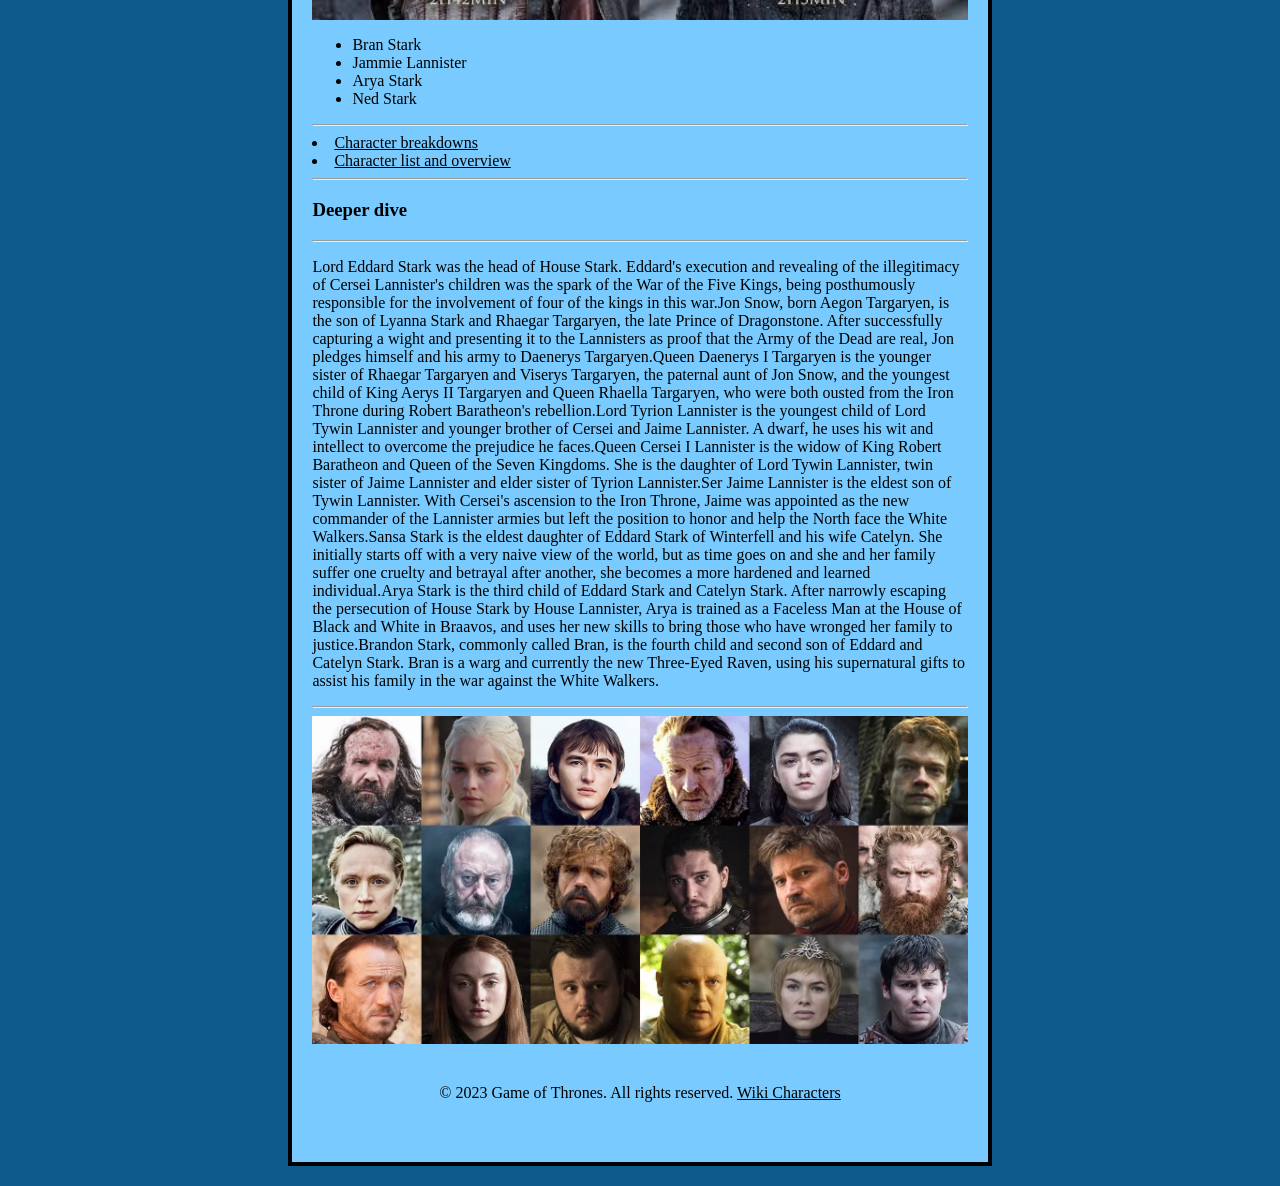
<file: responsive/gameofthrones.html>
<!DOCTYPE html>
<html lang="en">

<head>
    <meta charset="UTF-8">
    <meta name="viewport" content="width=device-width, initial-scale=1.0">
    <title>HTML5 and Intro to CSS</title>
    <link rel="stylesheet" href="css/styles.css">
</head>

<body>
    <div id="container">
        <header>
             <img src="images/Your paragraph text.jpg" alt="Your paragraph text">
        </header>
        <nav>
            <ul>
                <li><a href="index.html">Home</a></li>
                <li><a href="gameofthrones.html">gameofthrones</a></li>
                <li><a href="creators.html">creators</a></li>
                <li><a href="whitewalkers.html">whitewalkers</a></li>
            </ul>
        </nav>
        <main>
            <h2>Main Characters</h2>
            <hr>
            <p>Game of Thrones has several main characters as it follows many regions and storylines through out eight seasons. Ned Stark is the honorable Lord of Winterfell who travels south to serve as Hand of the King before being executed. John Snow is Ned's resilient supposed bastard son who joins the Night's Watch to guard the icy northern wall. Daeneryus Targeryanis the exiled princess who raises three dragons to reclaim the Iron Throne.Tyrion Lannister  is the sharp-witted, mistreated dwarf who uses his high intelligence to navigate dangerous political schemes. Arya Stark  is Ned's fierce, independent younger daughter who trains as a deadly assassin. Cersei and her twin brother Jammie Lannister a skilled swordsman known as the Kingslayer for murdering a mad king Cerci a ruthless and ambitious queen who stops at nothing to protect her family's power.Bran Stark is Ned's son who becomes the mystical "Three-Eyed Raven" with the power to see past and future events. </p>
            <hr>
            <img src="images/charactersofgot.jpeg" alt="charactersofgot">
            <ul>
                <li>Bran Stark</li>
                <li>Jammie Lannister</li>
                <li>Arya Stark</li>
                <li>Ned Stark</li>
                </ul>
                <hr>
                <li><a href="https://www.ign.com/wikis/game-of-thrones/Characters" target="_blank"> Character breakdowns</a>
                    <li><a href="https://www.tvmaze.com/shows/82/game-of-thrones/characters" taret="_blank">Character list and overview</a>
                        <hr>
                        <h3>Deeper dive</h3>
                        <hr>
                        <p>Lord Eddard Stark was the head of House Stark. Eddard's execution and revealing of the illegitimacy of Cersei Lannister's children was the spark of the War of the Five Kings, being posthumously responsible for the involvement of four of the kings in this war.Jon Snow, born Aegon Targaryen, is the son of Lyanna Stark and Rhaegar Targaryen, the late Prince of Dragonstone. After successfully capturing a wight and presenting it to the Lannisters as proof that the Army of the Dead are real, Jon pledges himself and his army to Daenerys Targaryen.Queen Daenerys I Targaryen is the younger sister of Rhaegar Targaryen and Viserys Targaryen, the paternal aunt of Jon Snow, and the youngest child of King Aerys II Targaryen and Queen Rhaella Targaryen, who were both ousted from the Iron Throne during Robert Baratheon's rebellion.Lord Tyrion Lannister is the youngest child of Lord Tywin Lannister and younger brother of Cersei and Jaime Lannister. A dwarf, he uses his wit and intellect to overcome the prejudice he faces.Queen Cersei I Lannister is the widow of King Robert Baratheon and Queen of the Seven Kingdoms. She is the daughter of Lord Tywin Lannister, twin sister of Jaime Lannister and elder sister of Tyrion Lannister.Ser Jaime Lannister is the eldest son of Tywin Lannister. With Cersei's ascension to the Iron Throne, Jaime was appointed as the new commander of the Lannister armies but left the position to honor and help the North face the White Walkers.Sansa Stark is the eldest daughter of Eddard Stark of Winterfell and his wife Catelyn. She initially starts off with a very naive view of the world, but as time goes on and she and her family suffer one cruelty and betrayal after another, she becomes a more hardened and learned individual.Arya Stark is the third child of Eddard Stark and Catelyn Stark. After narrowly escaping the persecution of House Stark by House Lannister, Arya is trained as a Faceless Man at the House of Black and White in Braavos, and uses her new skills to bring those who have wronged her family to justice.Brandon Stark, commonly called Bran, is the fourth child and second son of Eddard and Catelyn Stark. Bran is a warg and currently the new Three-Eyed Raven, using his supernatural gifts to assist his family in the war against the White Walkers.</p>
                        <hr>
                        <img class="img_style" src="images/gotcharacterlist.avif"
                               
                    </main> 
        <footer>&copy; 2023 Game of Thrones. All rights reserved. <a href="https://en.wikipedia.org/wiki/List_of_Game_of_Thrones_characters#Main_characters" target="_blank">Wiki Characters</a></footer>
    </div>

</body>
</html>
</file>
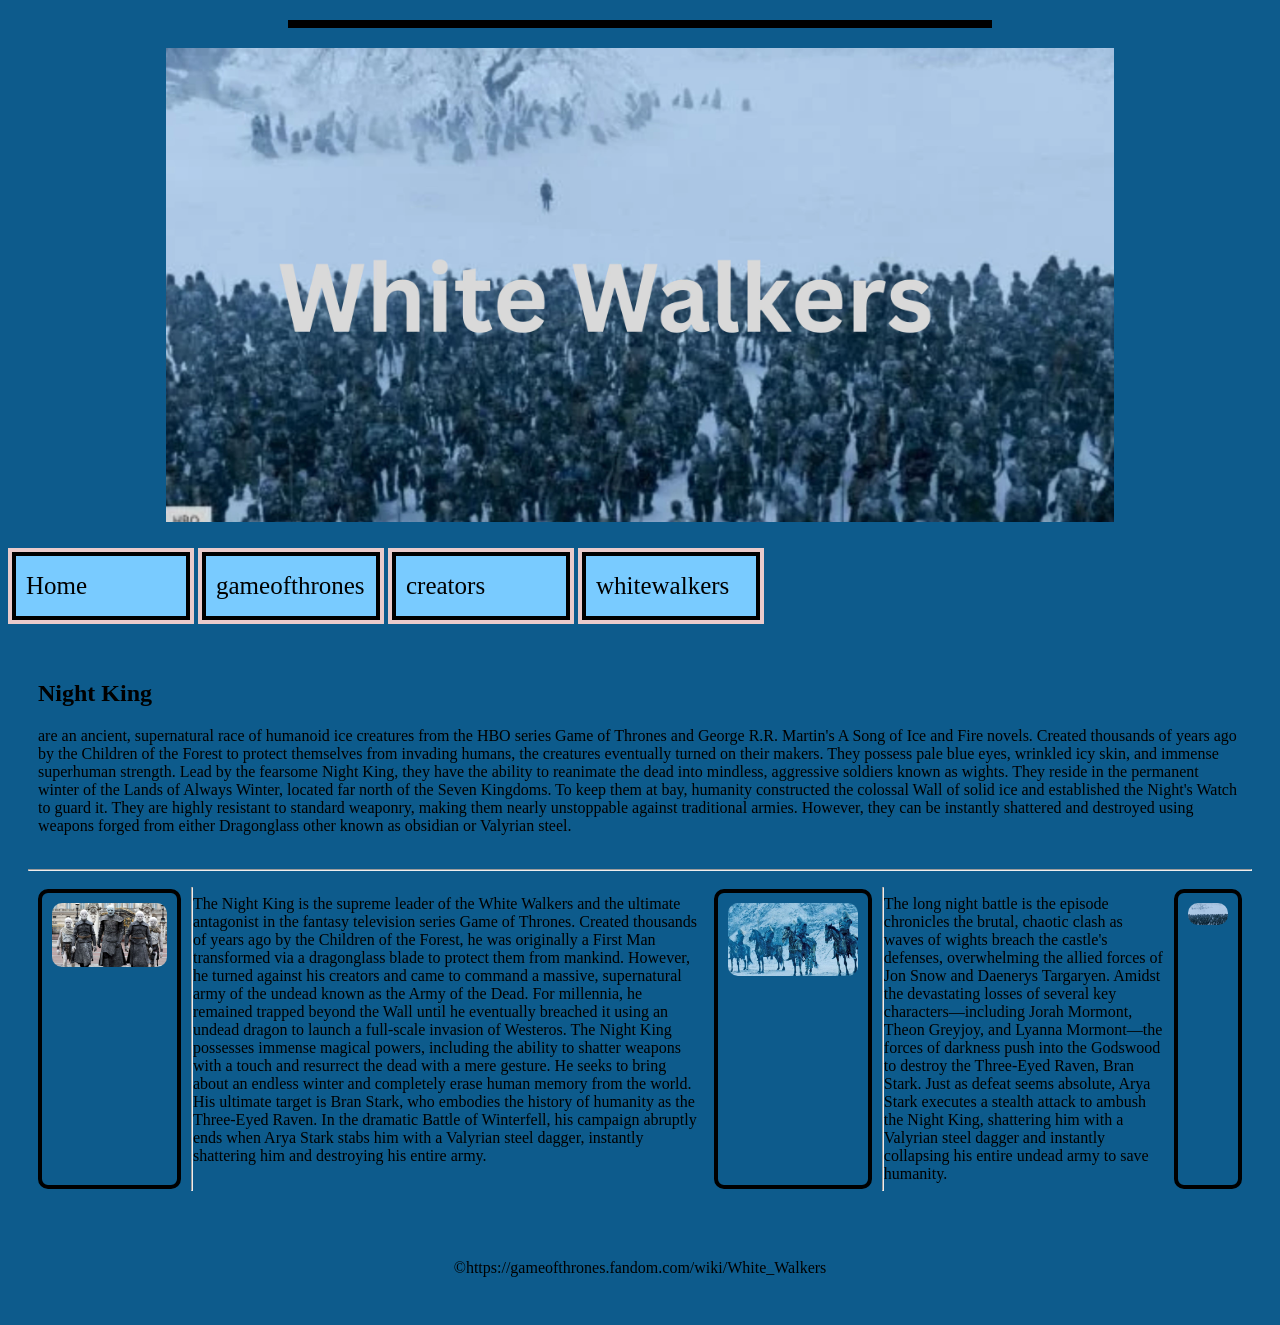
<file: responsive/whitewalkers.html>
<!DOCTYPE html>
<html lang="en">
<head>
    <meta charset="UTF-8">
    <meta name="viewport" content="width=device-width, initial-scale=1.0">
    <title>White Walker Gallery</title>
    <link rel="stylesheet" href="css/styles.css">
</head>
<body>
    <div id="container"></div>
    <header>
        <img src="images/Your paragraph text.jpg" alt="Your paragraph text">
    </header>
    <nav>
        <ul>
            <li><a href="index.html">Home</a></li>
            <li><a href="gameofthrones.html">gameofthrones</a></li>
            <li><a href="creators.html">creators</a></li>
            <li><a href="whitewalkers.html">whitewalkers</a></li>
        </ul>
    </nav>
    <main>
        <section class="main_content">
        <h2>Night King</h2>
        <p>are an ancient, supernatural race of humanoid ice creatures from the HBO series Game of Thrones and George R.R. Martin's A Song of Ice and Fire novels. Created thousands of years ago by the Children of the Forest to protect themselves from invading humans, the creatures eventually turned on their makers. They possess pale blue eyes, wrinkled icy skin, and immense superhuman strength. Lead by the fearsome Night King, they have the ability to reanimate the dead into mindless, aggressive soldiers known as wights. They reside in the permanent winter of the Lands of Always Winter, located far north of the Seven Kingdoms. To keep them at bay, humanity constructed the colossal Wall of solid ice and established the Night's Watch to guard it. They are highly resistant to standard weaponry, making them nearly unstoppable against traditional armies. However, they can be instantly shattered and destroyed using weapons forged from either Dragonglass other known as obsidian or Valyrian steel.</p>
        </section>
        <hr>
        <section class="gallery">
            <div class="col"><img src="images/whitewalkersamry.jpg" alt="whitewalkersamry"></div>
            <hr>
            <p>The Night King is the supreme leader of the White Walkers and the ultimate antagonist in the fantasy television series Game of Thrones. Created thousands of years ago by the Children of the Forest, he was originally a First Man transformed via a dragonglass blade to protect them from mankind. However, he turned against his creators and came to command a massive, supernatural army of the undead known as the Army of the Dead. For millennia, he remained trapped beyond the Wall until he eventually breached it using an undead dragon to launch a full-scale invasion of Westeros. The Night King possesses immense magical powers, including the ability to shatter weapons with a touch and resurrect the dead with a mere gesture. He seeks to bring about an endless winter and completely erase human memory from the world. His ultimate target is Bran Stark, who embodies the history of humanity as the Three-Eyed Raven. In the dramatic Battle of Winterfell, his campaign abruptly ends when Arya Stark stabs him with a Valyrian steel dagger, instantly shattering him and destroying his entire army.</p>
            <div class="col"><img src="images/white walker leaders.jpg" alt="white walker leaders"></div> 
            <hr>
            <p>The long night battle is the episode chronicles the brutal, chaotic clash as waves of wights breach the castle's defenses, overwhelming the allied forces of Jon Snow and Daenerys Targaryen. Amidst the devastating losses of several key characters—including Jorah Mormont, Theon Greyjoy, and Lyanna Mormont—the forces of darkness push into the Godswood to destroy the Three-Eyed Raven, Bran Stark. Just as defeat seems absolute, Arya Stark executes a stealth attack to ambush the Night King, shattering him with a Valyrian steel dagger and instantly collapsing his entire undead army to save humanity.</p>
            <div class="col"><img src="images/whitewalkerscamp.jpg" alt="whitewalkerscamp"></div>
        </section>
    </main>
    <footer>&copy;https://gameofthrones.fandom.com/wiki/White_Walkers</footer>
</div>
</body>
</html>
</file>
<file: adv_css/css/styles.css>
body {
    background-color: #1e3032;
}

img {
    display: block;
    margin: 0 auto;
    width: 100%;
}

a {
    color: #F24405;
}

a:hover {
    color: #040c00;
    text-decoration: none;
}


#container {
    background-color:#613221;
    width: 50%;
    margin: 20px auto;
    border: 4px solid #74625e;
    padding: 20px;
    border-radius: 20px;
}

header {
    text-align: center;
    padding: 40px;
    border-bottom: 2px solid hsl(359, 83%, 44%);
}

header h1 {
    font-size: 50px;
    color: #F24405;
}
nav {
    text-align: center;
    border-bottom: 2px solid hsl(359, 83%, 44%);
}

nav ul {
    list-style-type: none;
    padding: 0;
}

nav li {
    display: inline-block;
}

nav li a {
    display: block;
    background-color: #571e0a;
    color: #F24405;
    width: 200px;
    height: 40px;
    line-height: 40px;
    font-size: 25px;
    text-decoration: none;
     border: 2px solid hsl(359, 83%, 44%);
}

nav li a:hover {
    color: #F24405;
    background-color: #040c00;
}

main h2 {
    text-align: center;
    color: #F24405;
}

.multi_col {
    display: flex;
}

section, aside {
    border-radius: 20px;
    border: 2px solid #F24405;
    margin: 20px;
    padding: 20px;
    
}

section {
    width: 75%;

}

aside {
    width: 25%;
}

section img {
    border-radius: 10px;
    border: 2px solid #F24405;
    width: 100%;
}

footer {
    text-align: center;
    padding: 40px;
}

.img_style {
    width: 75%;
    border: 2px solid #F24405;
    border-radius: 10px;
    box-shadow: 5px 5px 5px #040c00;
    margin-top: 10px;
    margin-bottom: 10px;
}

hr {
    border: 2px solid #F24405;
}

img {
    display: block;
    margin: 0 auto;
    width: 50%;
}
</file>
<file: responsive/css/styles.css>
/* Global Styles */

body {
    background-color:#0D5B8C
}

img{
    display:block;
    margin:0 auto;
    width:100%;
}

a {
    color:black

}

a:hover {
    text-decoration: none;

}

/* Mobile Styles */

#container {
   margin: 10px;
   border: 4px solid rgb(0, 0, 0);

}

nav ul {
    list-style-type: none;
    padding: 0;
}
nav li{
    display: block;

}
 nav li a{
    display: block;
    padding: 10px;
    background-color: #79cbff;
    height: 40px;
    line-height: 40px;
    text-decoration: none;
    font-size: 25px;
    border: 4px solid rgb(0, 0, 0);

 }

 nav li a:hover {
    background-color: #0d338c;
 }

 main{
    padding: 10px;
    margin: 10px;
 }

 .main_content{
    padding: 10px;
 }

 .col{
    margin: 10px;
 }

 .col_img{
    border-radius: 10px;
    border: 2px solid rgb(255, 246, 246);
 }

 footer{
    text-align: center;
    padding: 40px;
   
 }

 /* Tablet Styles */
 @media (min-width: 768px) {
    nav li{
        margin-top: 10px;
        border: 4px solid rgb(234, 203, 203);
    }
    nav li {
        display: inline-block;
    }

    nav li a {
        display: inline-block;
        width: 150px;
        height: 40px;
    }
    .col img{
        width: 65%;
    }

    /* Desktop Styles */
    @media (min-width: 1024px) {
         #container {
        width: 55%;
        margin: 20px auto;
        background-color: #79cbff;
         }

         .gallery {
            display:flex;
         }

         .col {
            border: 4px solid rgb(0, 0, 0);
            margin: 10px;
            padding: 10px;
            border-radius: 10px;
         }

         .col img {
            width: 100%;
            border-radius: 10px;
         }
         header img {
            width: 75%;
         }
</file>
